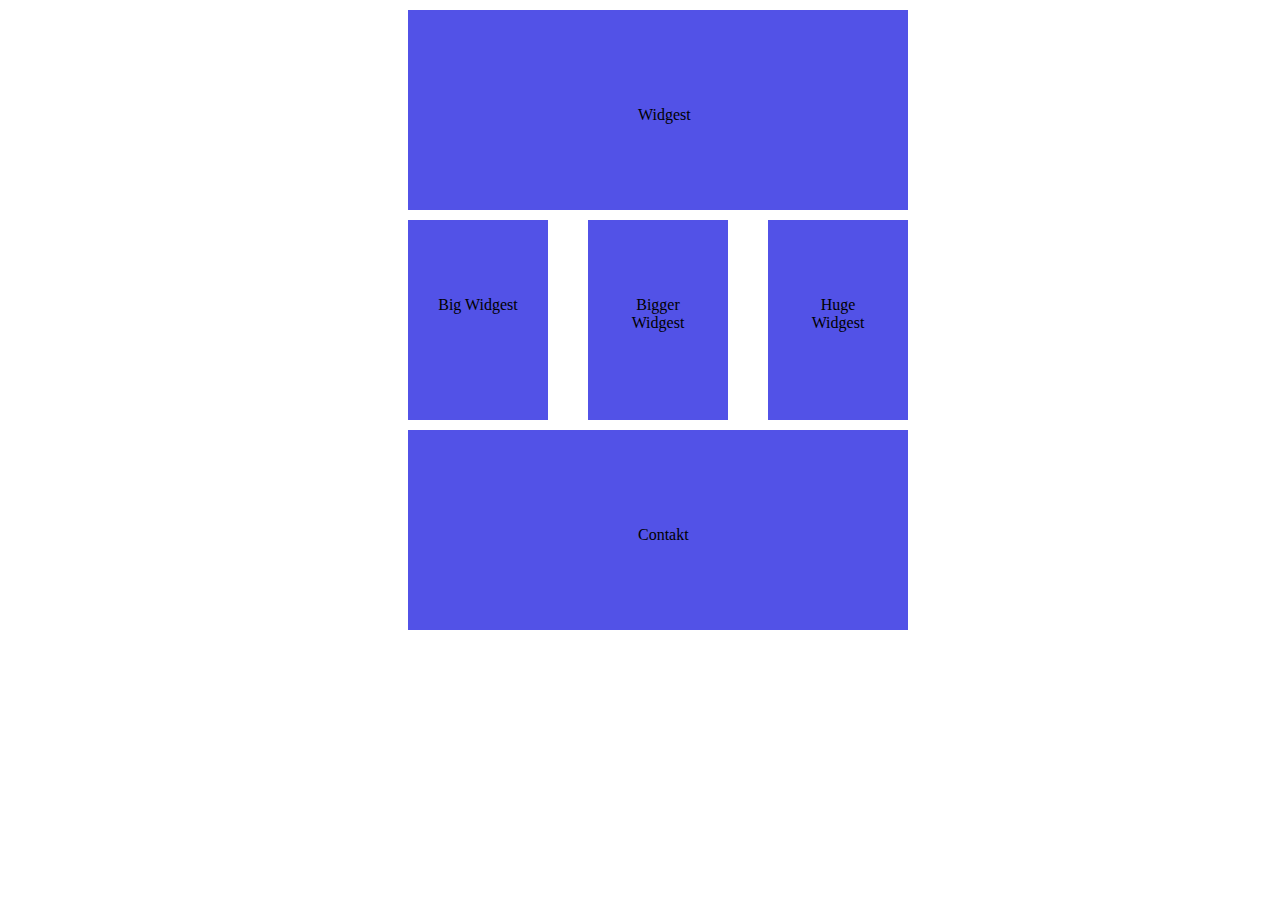
<file: hw/lessons 2/index.html>
<!doctype html>
<html lang="en">
<head>
    <meta charset="UTF-8">
    <meta name="viewport"
          content="width=device-width, user-scalable=no, initial-scale=1.0, maximum-scale=1.0, minimum-scale=1.0">
    <meta http-equiv="X-UA-Compatible" content="ie=edge">
    <link rel="stylesheet" href="Style2.css">
    <title>Document</title>
</head>
<body>
<div class="wid">
    <p>
        Widgest
    </p>
</div>
<div class="container">
    <div class="big">
        <p>
            Big Widgest
        </p>
</div>
    <div class="big">
        <p>
            Bigger Widgest
        </p>
</div>
    <div class="big">
        <p>
            Huge Widgest
        </p>
</div>
</div>
<div class="wid">
    <p>
        Contakt
    </p>
</div>
</body>
</html>
</file>
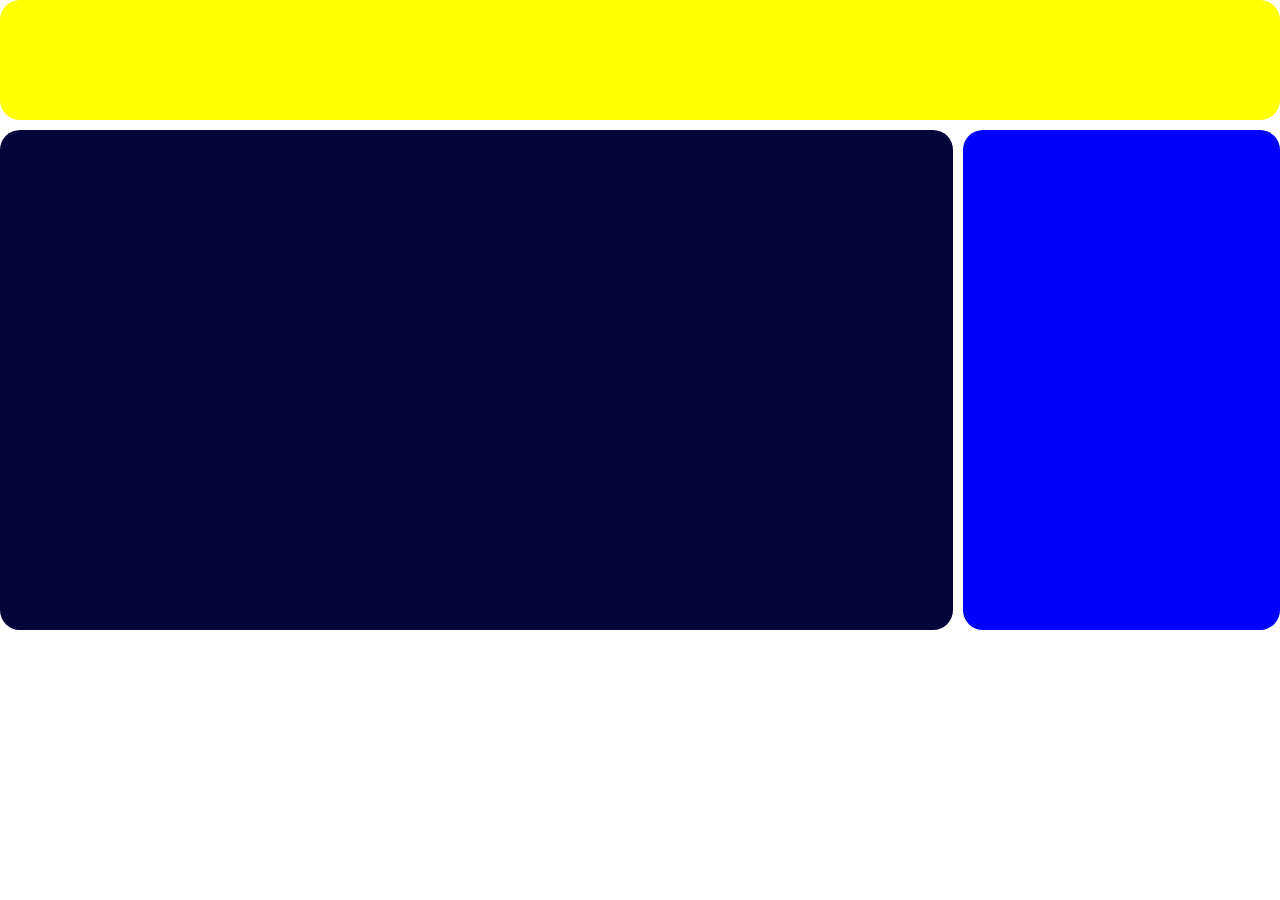
<file: hw/lessons 4/page 1/index.html>
<!doctype html>
<html lang="en">
<head>
    <meta charset="UTF-8">
    <meta name="viewport"
          content="width=device-width, user-scalable=no, initial-scale=1.0, maximum-scale=1.0, minimum-scale=1.0">
    <meta http-equiv="X-UA-Compatible" content="ie=edge">
    <title>Document</title>
    <link rel="stylesheet" href="normalize.css">
    <link rel="stylesheet" href="stile.css">
</head>
<body>
<div class="wrap">
    <div class="a st"></div>
    <div class="father">
        <div class="b st"></div>
        <div class="c st"></div>
    </div>
</div>
</body>
</html>
</file>
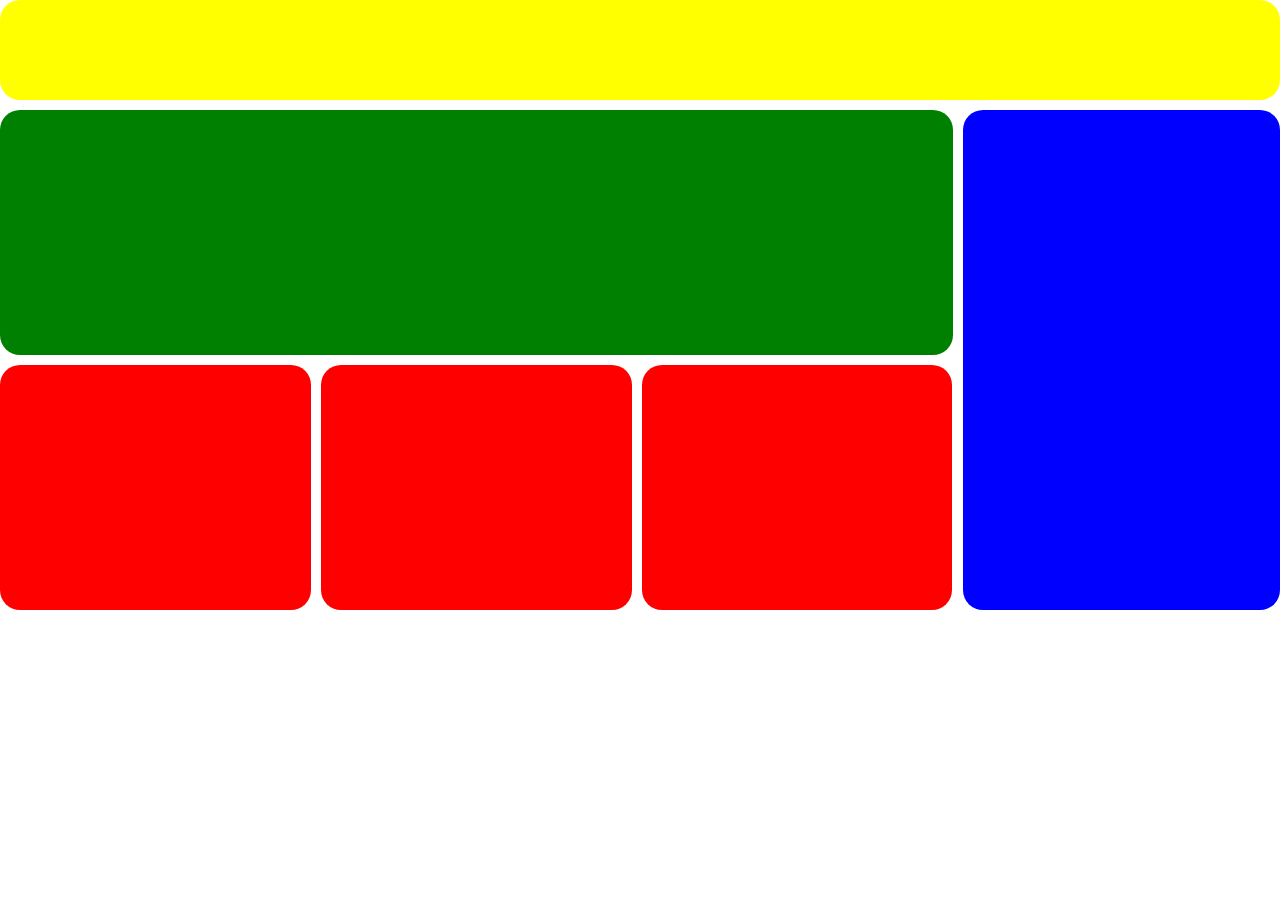
<file: hw/lessons 4/page 2/index.html>
<!doctype html>
<html lang="en">
<head>
    <meta charset="UTF-8">
    <meta name="viewport"
          content="width=device-width, user-scalable=no, initial-scale=1.0, maximum-scale=1.0, minimum-scale=1.0">
    <meta http-equiv="X-UA-Compatible" content="ie=edge">
    <title>Document</title>
    <link rel="stylesheet" href="stily.css">
    <link rel="stylesheet" href="../page%201/normalize.css">
</head>
<body>
<div class="wrap">
    <div class="a stil"></div>
    <div class="father">
        <div class="bcde stil">
            <div class="b stil"></div>
            <div class="cde">
                <div class="c st stil"></div>
                <div class="d st stil"></div>
                <div class="e st stil"></div>
            </div>
        </div>
        <div class="f stil"></div>
    </div>
</div>
</body>
</html>
</file>
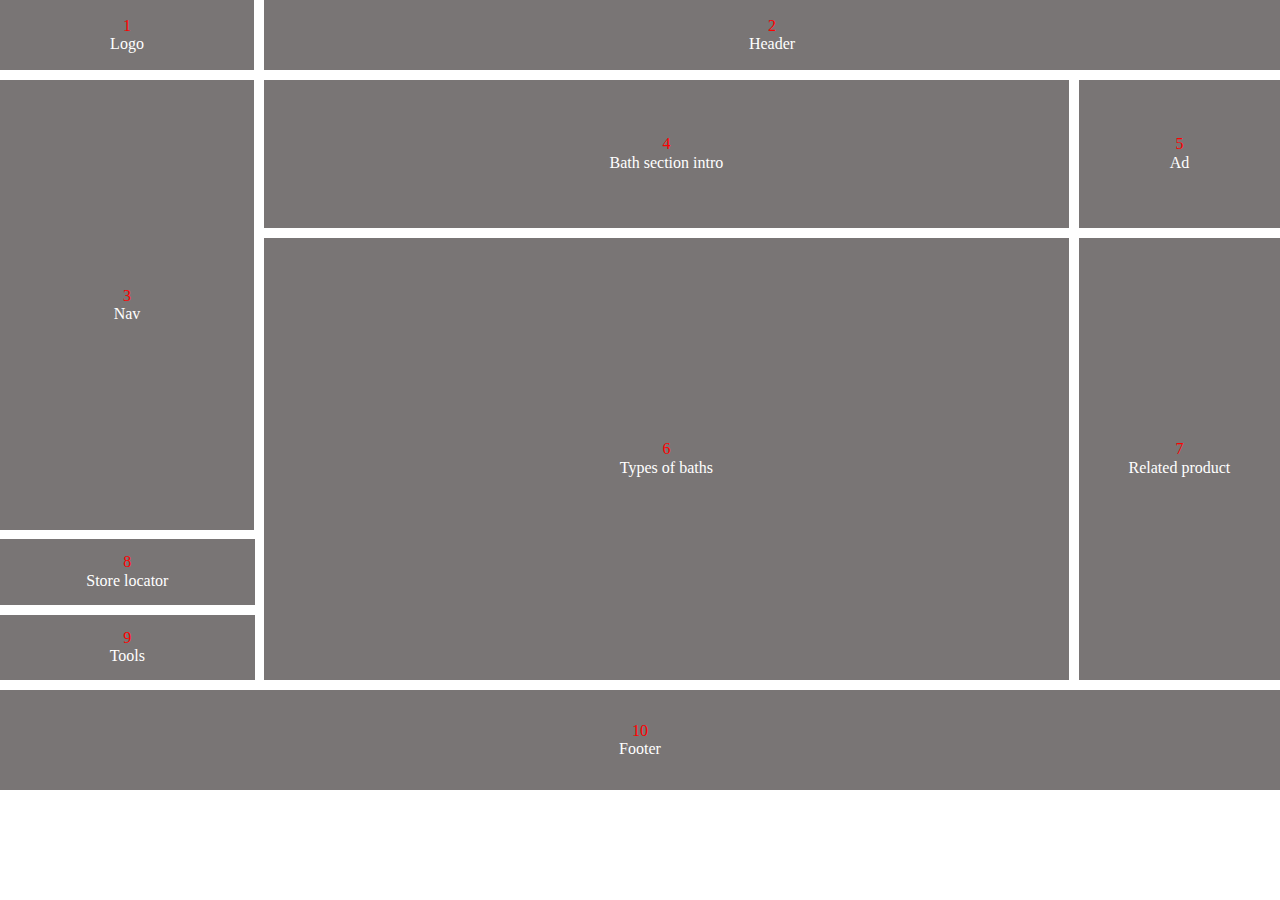
<file: hw/lessons 4/page 3/index.html>
<!doctype html>
<html lang="en">
<head>
    <meta charset="UTF-8">
    <meta name="viewport"
          content="width=device-width, user-scalable=no, initial-scale=1.0, maximum-scale=1.0, minimum-scale=1.0">
    <meta http-equiv="X-UA-Compatible" content="ie=edge">
    <title>Document</title>
  <link rel="stylesheet" href="stile.css">
    <link rel="stylesheet" href="../page%201/normalize.css">
</head>
<body>
<div class="wrap">
    <div class="top gap">
        <div class="logo bac width20 height100 editing"><p class="number">1</p><p>Logo</p></div>
        <div class="header bac width80 height100 editing"><p class="number">2</p><p>Header</p></div>
    </div>
    <div class="father">
            <div class="nav bac width20 height75 editing"><p class="number">3</p><p>Nav</p></div>
            <div class="container width80 height100">
                <div class="center-top gap height25">
                    <div class="bets width80 height100 bac editing"><p class="number">4</p><p>Bath section intro</p></div>
                    <div class="ad width20 height100 bac editing"><p class="number">5</p><p>Ad</p></div>
                </div>
                <div class="cenretbottom gap height75 ">
                    <div class="types width80 height100 bac editing"><p class="number">6</p><p>Types of baths</p></div>
                    <div class="related width20 height100 bac editing"><p class="number">7</p><p>Related product</p></div>
                </div>
            </div>
            <div class="srortools">
                <div class="storelokator bac height50 editing"><p class="number">8</p><p>Store locator</p></div>
                <div class="tools bac height50 editing"><p class="number">9</p><p>Tools</p></div>
            </div>
    </div>
    <div class="footer bac editing"><p class="number">10</p><p>Footer</p></div>
</div>
</body>
</html>
</file>
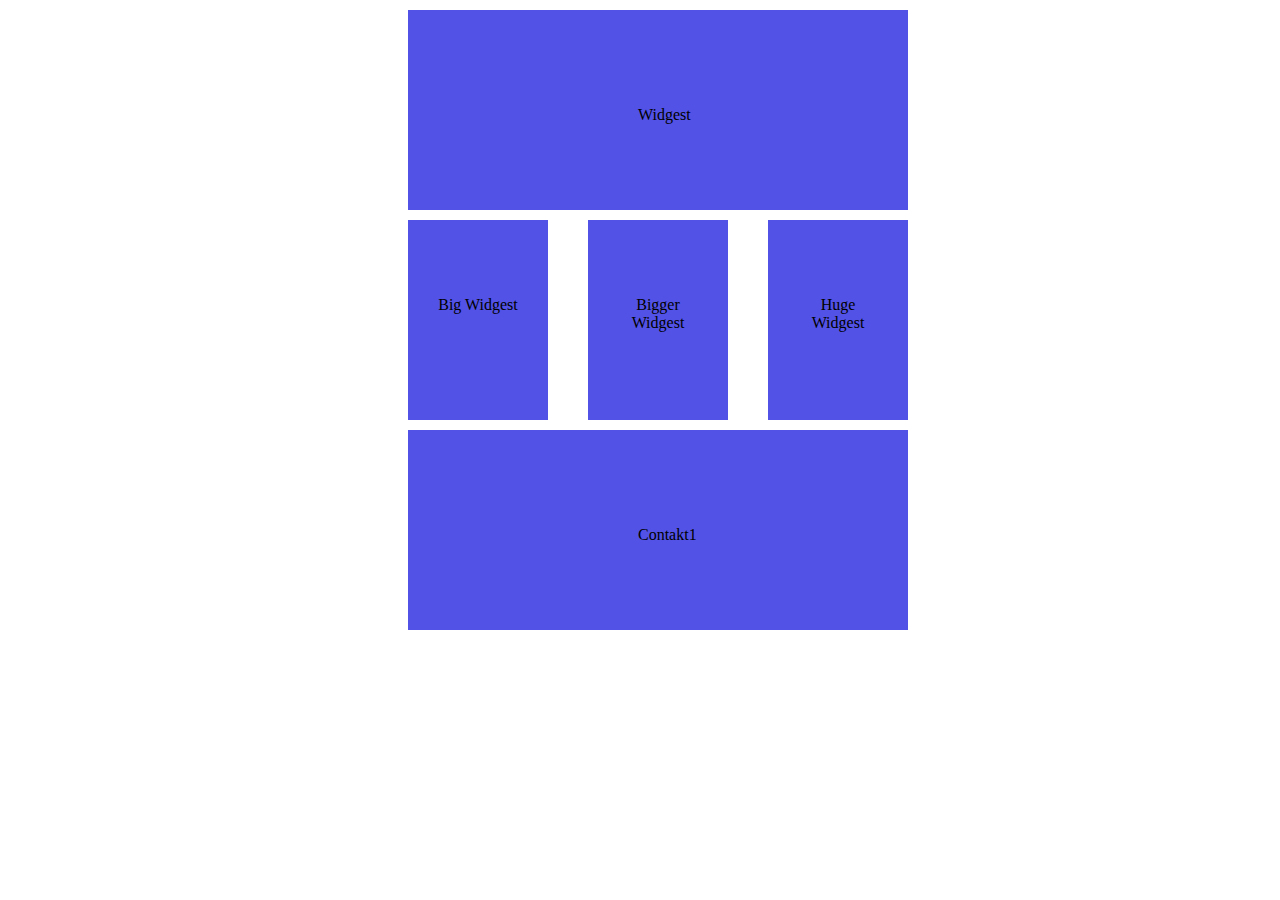
<file: hw/lessons 2/indextwo.html>
<!doctype html>
<html lang="en">
<head>
    <meta charset="UTF-8">
    <meta name="viewport"
          content="width=device-width, user-scalable=no, initial-scale=1.0, maximum-scale=1.0, minimum-scale=1.0">
    <meta http-equiv="X-UA-Compatible" content="ie=edge">
    <link rel="stylesheet" href="Style2.css">
    <title>Document</title>
</head>
<body>
<div class="wid">
    <p>
        Widgest
    </p>
</div>
<div class="container">
    <div class="big">
        <p>
            Big Widgest
        </p>
</div>
    <div class="big">
        <p>
            Bigger Widgest
        </p>
</div>
    <div class="big">
        <p>
            Huge Widgest
        </p>
</div>
</div>
<div class="wid">
    <p>
        Contakt1
    </p>
</div>
</body>
</html>
</file>
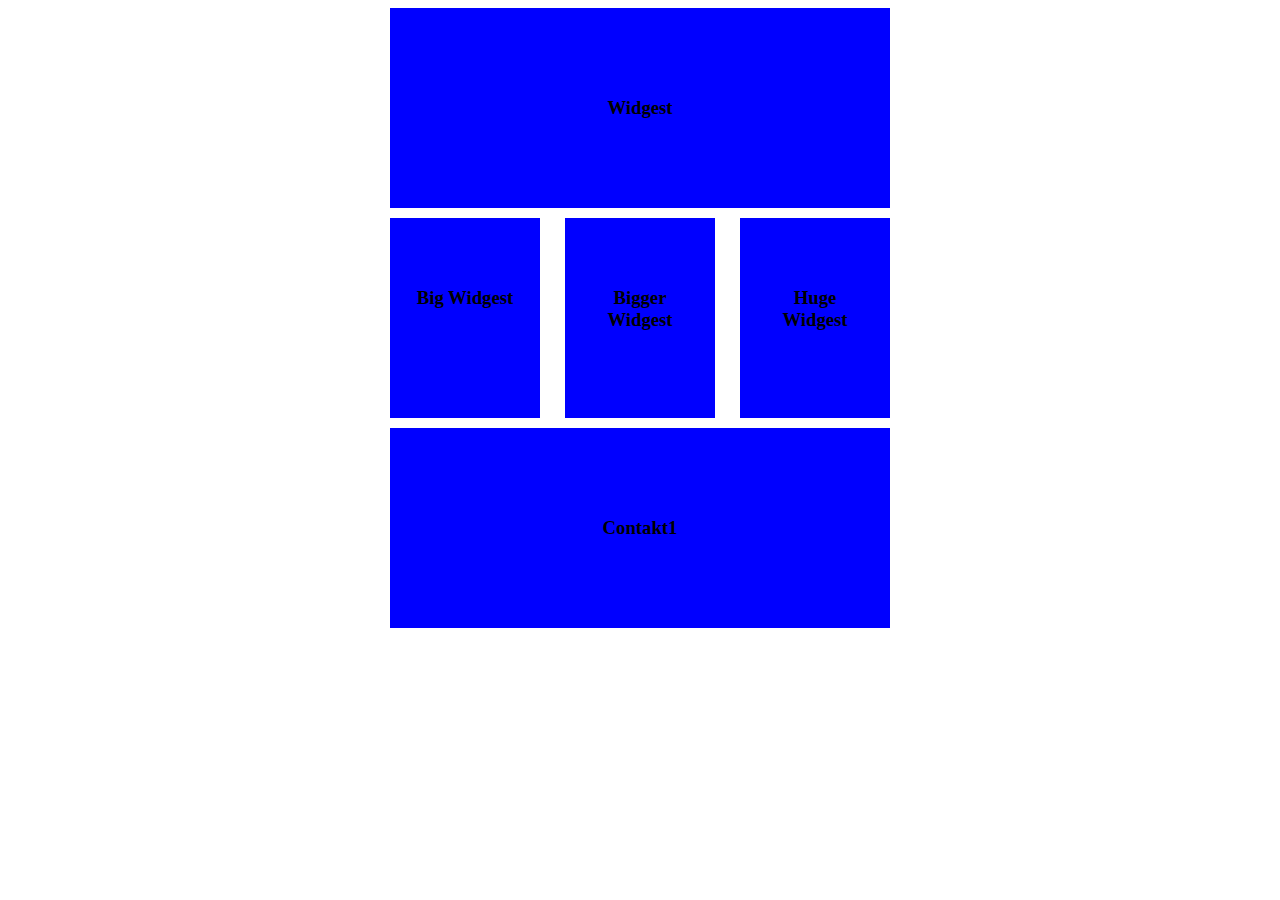
<file: hw/lessons 2/blue blocks/blue block.html>
<!doctype html>
<html >
<head>
    <meta charset="UTF-8">
    <meta name="viewport"
          content="width=device-width, user-scalable=no, initial-scale=1.0, maximum-scale=1.0, minimum-scale=1.0">
    <meta http-equiv="X-UA-Compatible" content="ie=edge">
    <title>Document</title>
    <link rel="stylesheet" href="blueb.css">
</head>
<body>
<div class="up">
    <h3>Widgest</h3>
</div>
<div class="container">
    <div class="in">
        <h3>
            Big Widgest
        </h3>
    </div>
    <div class="in">
        <h3>
            Bigger Widgest
        </h3>
    </div>
    <div class="in">
        <h3>
            Huge Widgest
        </h3>
    </div>
</div>
<div class="up">
    <h3>Contakt1</h3>
</div>
</body>
</html>
</file>
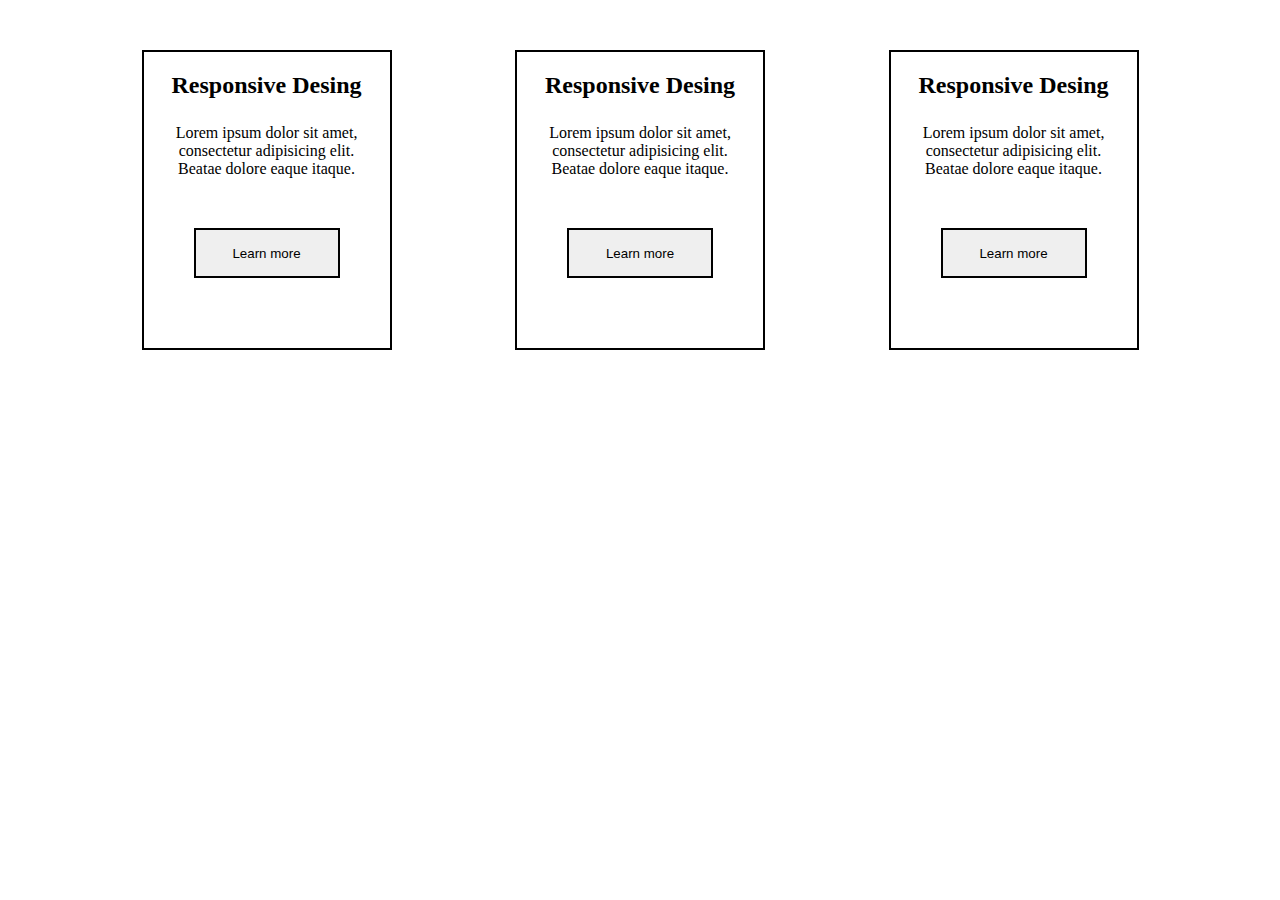
<file: hw/lessons 2/Cards/cards.html>
<!doctype html>
<html lang="en">
<head>
    <meta charset="UTF-8">
    <meta name="viewport"
          content="width=device-width, user-scalable=no, initial-scale=1.0, maximum-scale=1.0, minimum-scale=1.0">
    <meta http-equiv="X-UA-Compatible" content="ie=edge">
    <title>Document</title>
    <link rel="stylesheet" href="cards.css">
</head>
<body>
<div class="container">
    <div class="card">
        <div class="text">
            <h2>Responsive Desing</h2>
            <p>
                Lorem ipsum dolor sit amet, consectetur adipisicing elit. Beatae dolore eaque itaque.
            </p>
        </div>
        <div class="button-box">
            <button>Learn more</button>
        </div>
    </div>
    <div class="card">
        <div class="text">
            <h2>Responsive Desing</h2>
            <p>
                Lorem ipsum dolor sit amet, consectetur adipisicing elit. Beatae dolore eaque itaque.
            </p>
        </div>
        <div class="button-box">
            <button>Learn more</button>
        </div>
    </div>
    <div class="card">
        <div class="text">
            <h2>Responsive Desing</h2>
            <p>
                Lorem ipsum dolor sit amet, consectetur adipisicing elit. Beatae dolore eaque itaque.
            </p>
        </div>
        <div class="button-box">
            <button>Learn more</button>
        </div>
    </div>
</div>
</body>
</html>
</file>
<file: hw/lessons 2/Style2.css>
.wid{
    background: #5252e7;
    height: 200px;
    width: 500px;
    margin: 10px 400px;
    box-sizing: border-box;
    padding: 80px 230px;
}
.container{
    display: flex;
    justify-content: space-between;
    width: 500px;
    margin: 10px 400px;
}
.big {
    background: #5252e7;
    height: 200px;
    width: 140px;
    box-sizing: border-box;
    text-align: center;
    padding: 60px 30px;
}
</file>
<file: hw/lessons 4/page 1/stile.css>
.st{
    border-radius: 20px;
}
.wrap{
    display: flex;
    flex-direction: column;
    row-gap: 10px;
}
.a{
    height: 120px;
    background: yellow;
}
.b{
    height: 500px;
    width: 75%;
    background: #05053b;
}
.c{
    height: 500px;
    width: 25%;
    background: blue;
}
.father{
    display: flex;
    row-gap: 10px;
    column-gap: 10px;
}
@media screen and (max-width: 600px){
    .father{
        flex-direction: column;
    }
    .b{
        width: 100%;
    }
    .c{
        width: 100%;
        height: 120px;
    }

}
</file>
<file: hw/lessons 4/page 2/stily.css>
.wrap{
    display: flex;
    flex-direction: column;
    row-gap: 10px;
    column-gap: 10px;
}
.a{
    width: 100%;
    height: 100px;
    background: yellow;
}
.father{
    width: 100%;
    display: flex;
    column-gap: 10px;
    row-gap: 10px;
}
.bcde{
    width: 75%;
    height: 500px;
    display: flex;
    flex-direction: column;
    row-gap: 10px;
}
.f{
    width: 25%;
    height: 500px;
    background: blue;
}
.b{
    width: 100%;
    height: 250px;
    background: green;
}
.cde{
    height: 250px;
    display: flex;
    column-gap: 10px;
}
.st{
    width: 33.3%;
    background: red;
}
.stil{
    border-radius: 20px;
}

@media screen and (max-width: 600px){

    .a{
        height: 70px;
    }
    .father{
        flex-direction: column;
    }
    .bcde{
        width: 100%;
        height: 300px;
    }
    .b{
        height: 70%;
    }
    .cde{
        height: 30%;
    }
    .f{
        width: 100%;
        height: 70px;
    }
}
</file>
<file: hw/lessons 4/page 3/stile.css>
.bac{
    background: #797575;
}
.gap{
    display: flex;
    column-gap: 10px;
    row-gap: 10px;
}
.width20{
    width: 20%;
}
.width80{
     width: 80%;
}
.width100{
    width: 100%;
}
.height100{
    height: 100%;
}
.height75{
    height: 75%;
}
.height50{
    height: 50%;
}
.height25 {
    height: 25%;
}
p{
    margin: 0;
}
.editing{
    display: flex;
    flex-direction: column;
    justify-content: center;
    align-items: center;
    color: white;
}
.number{
    color: red;
}
.wrap{
    display: flex;
    flex-direction: column;
    row-gap: 10px;
    column-gap: 10px;}
.top {
    height: 70px;
    width: 100%;
    /*background: #0a3b05;*/
}
.father{
    height: 600px;
    width: 100%;
    display: flex;
    flex-direction: row;
    column-gap: 10px;
    row-gap: 10px;
    position: relative ;
}
.container{
    display: flex;
    flex-direction: column;
    column-gap: 10px;
    row-gap: 10px;

}
.srortools{
    width: 19.9%;
    height: 23.5%;
    display: flex;
    flex-direction: column;
    row-gap: 10px;
    position: absolute;
    bottom: 0px;
}
.footer{
    height: 100px;
    width: 100%;
}
@media screen and (max-width: 700px) {
    .top{
        display: flex;
        column-gap: 0px;
    }
    .logo{
        border-right: solid 2px silver;
    }
    .father{
        display: flex;
        flex-direction: column;
        position: static;
    }
    .nav{
        width: 100%;
        height: 20%;
    }
    .container{
        width: 100%;
    }
    .cenretbottom{

        display: flex;
        flex-direction: column;
    }
    .types{
        height: 150%;
        width: 100%;
    }
    .related{
        height: 100%;
        width: 100%;
    }
    .srortools{
        position: static;
        width: 100%;
        display: flex;
        flex-direction: row;
        column-gap: 10px;
    }
    .storelokator{
        height: 100%;
        width: 50%;

    }
    .tools{
        height: 100%;
        width: 50%;
    }


}
</file>
<file: hw/lessons 2/blue blocks/blueb.css>
.up{
    width: 500px;
    height:200px;
    box-sizing: border-box;
    margin: auto;
    padding: 70px 20px ;
    background: blue;
}
.in{
    width: 150px;
    height:200px;
    box-sizing: border-box;
    padding: 50px 20px;
    background: blue;
}
h3{
    text-align: center;
}
.container{
    display: flex;
    justify-content: space-between;
    width: 500px;
    margin: 10px auto;
}
</file>
<file: hw/lessons 2/Cards/cards.css>
.card {
    border: 2px solid black;
    height: 300px;
    width: 250px;
    box-sizing: border-box;
}
h2{
    text-align: center;
    margin: 20px;
}
p {
    text-align: center;
    margin: 25px;
}
.button-box{
    display: flex;
    justify-content: center;
    align-content: center;
    margin: 50px;
}
button{
    width: 150px;
    height: 50px;
    border: 2px solid black;
}
.container{
    width: auto;
    display: flex;
    justify-content: space-evenly;
    margin: 50px 10px;
}
</file>
